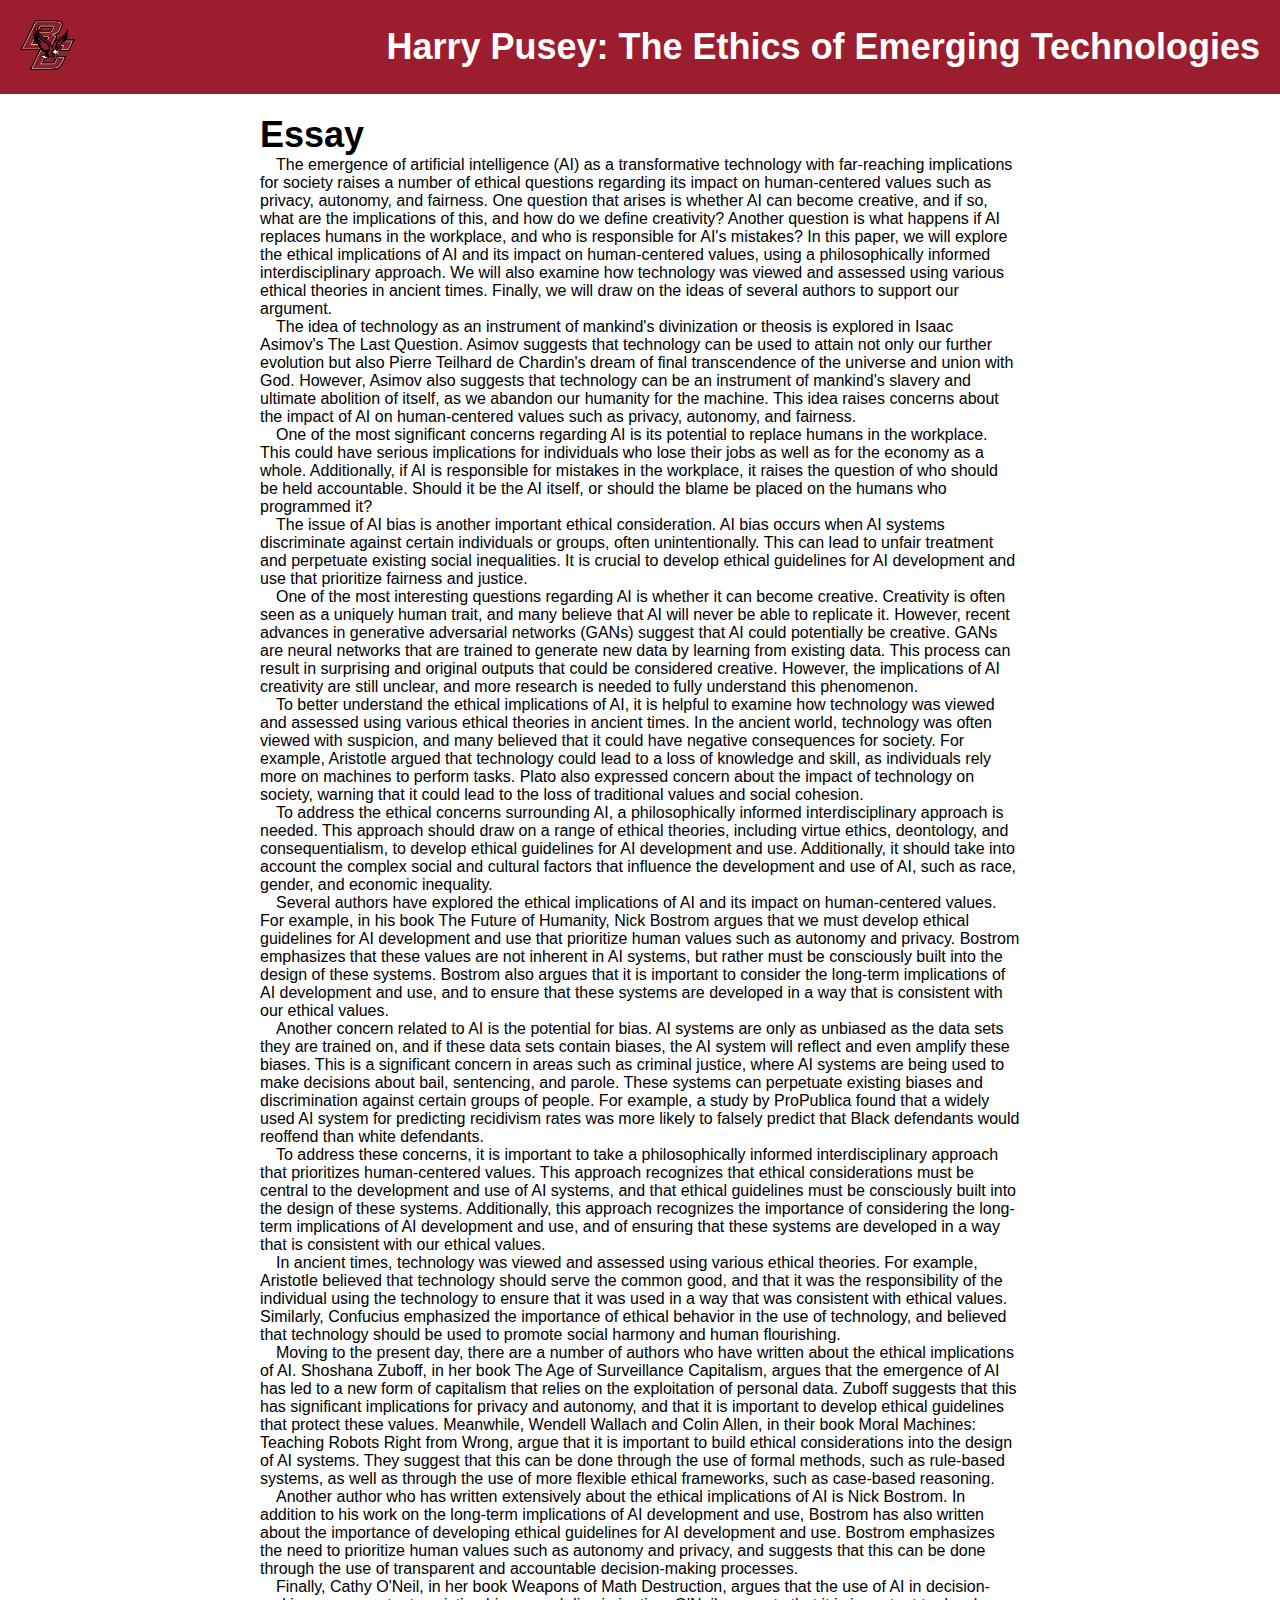
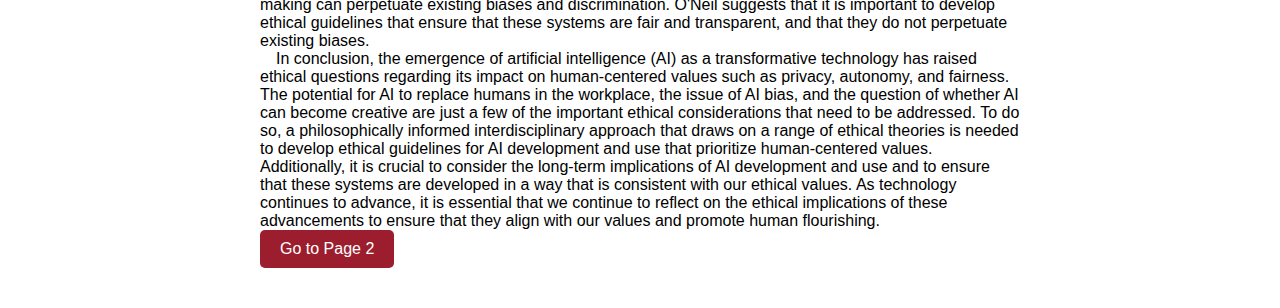
<file: index.html>
<!DOCTYPE html>
<html lang="en">
  <head>
    <meta charset="UTF-8" />
    <title>Harry Pusey: The Ethics of Emerging Technologies</title>
    <link rel="stylesheet" href="style.css" />
  </head>
  <body>
    <header>
      <div class="logo">
        <img src="boston-college-logo.png" alt="Boston College Logo" />
      </div>
      <h1>Harry Pusey: The Ethics of Emerging Technologies</h1>
    </header>
    <main>
      <div class="essay">
        <h1>Essay</h1>
        <p>
          &emsp;The emergence of artificial intelligence (AI) as a
          transformative technology with far-reaching implications for society
          raises a number of ethical questions regarding its impact on
          human-centered values such as privacy, autonomy, and fairness. One
          question that arises is whether AI can become creative, and if so,
          what are the implications of this, and how do we define creativity?
          Another question is what happens if AI replaces humans in the
          workplace, and who is responsible for AI's mistakes? In this paper, we
          will explore the ethical implications of AI and its impact on
          human-centered values, using a philosophically informed
          interdisciplinary approach. We will also examine how technology was
          viewed and assessed using various ethical theories in ancient times.
          Finally, we will draw on the ideas of several authors to support our
          argument.
        </p>
        <p>
          &emsp;The idea of technology as an instrument of mankind's
          divinization or theosis is explored in Isaac Asimov's The Last
          Question. Asimov suggests that technology can be used to attain not
          only our further evolution but also Pierre Teilhard de Chardin's dream
          of final transcendence of the universe and union with God. However,
          Asimov also suggests that technology can be an instrument of mankind's
          slavery and ultimate abolition of itself, as we abandon our humanity
          for the machine. This idea raises concerns about the impact of AI on
          human-centered values such as privacy, autonomy, and fairness.
        </p>
        <p>
          &emsp;One of the most significant concerns regarding AI is its
          potential to replace humans in the workplace. This could have serious
          implications for individuals who lose their jobs as well as for the
          economy as a whole. Additionally, if AI is responsible for mistakes in
          the workplace, it raises the question of who should be held
          accountable. Should it be the AI itself, or should the blame be placed
          on the humans who programmed it?
        </p>
        <p>
          &emsp;The issue of AI bias is another important ethical consideration.
          AI bias occurs when AI systems discriminate against certain
          individuals or groups, often unintentionally. This can lead to unfair
          treatment and perpetuate existing social inequalities. It is crucial
          to develop ethical guidelines for AI development and use that
          prioritize fairness and justice.
        </p>
        <p>
          &emsp;One of the most interesting questions regarding AI is whether it
          can become creative. Creativity is often seen as a uniquely human
          trait, and many believe that AI will never be able to replicate it.
          However, recent advances in generative adversarial networks (GANs)
          suggest that AI could potentially be creative. GANs are neural
          networks that are trained to generate new data by learning from
          existing data. This process can result in surprising and original
          outputs that could be considered creative. However, the implications
          of AI creativity are still unclear, and more research is needed to
          fully understand this phenomenon.
        </p>
        <p>
          &emsp;To better understand the ethical implications of AI, it is
          helpful to examine how technology was viewed and assessed using
          various ethical theories in ancient times. In the ancient world,
          technology was often viewed with suspicion, and many believed that it
          could have negative consequences for society. For example, Aristotle
          argued that technology could lead to a loss of knowledge and skill, as
          individuals rely more on machines to perform tasks. Plato also
          expressed concern about the impact of technology on society, warning
          that it could lead to the loss of traditional values and social
          cohesion.
        </p>
        <p>
          &emsp;To address the ethical concerns surrounding AI, a
          philosophically informed interdisciplinary approach is needed. This
          approach should draw on a range of ethical theories, including virtue
          ethics, deontology, and consequentialism, to develop ethical
          guidelines for AI development and use. Additionally, it should take
          into account the complex social and cultural factors that influence
          the development and use of AI, such as race, gender, and economic
          inequality.
        </p>
        <p>
          &emsp;Several authors have explored the ethical implications of AI and
          its impact on human-centered values. For example, in his book The
          Future of Humanity, Nick Bostrom argues that we must develop ethical
          guidelines for AI development and use that prioritize human values
          such as autonomy and privacy. Bostrom emphasizes that these values are
          not inherent in AI systems, but rather must be consciously built into
          the design of these systems. Bostrom also argues that it is important
          to consider the long-term implications of AI development and use, and
          to ensure that these systems are developed in a way that is consistent
          with our ethical values.
        </p>
        <p>
          &emsp;Another concern related to AI is the potential for bias. AI
          systems are only as unbiased as the data sets they are trained on, and
          if these data sets contain biases, the AI system will reflect and even
          amplify these biases. This is a significant concern in areas such as
          criminal justice, where AI systems are being used to make decisions
          about bail, sentencing, and parole. These systems can perpetuate
          existing biases and discrimination against certain groups of people.
          For example, a study by ProPublica found that a widely used AI system
          for predicting recidivism rates was more likely to falsely predict
          that Black defendants would reoffend than white defendants.
        </p>
        <p>
          &emsp;To address these concerns, it is important to take a
          philosophically informed interdisciplinary approach that prioritizes
          human-centered values. This approach recognizes that ethical
          considerations must be central to the development and use of AI
          systems, and that ethical guidelines must be consciously built into
          the design of these systems. Additionally, this approach recognizes
          the importance of considering the long-term implications of AI
          development and use, and of ensuring that these systems are developed
          in a way that is consistent with our ethical values.
        </p>
        <p>
          &emsp;In ancient times, technology was viewed and assessed using
          various ethical theories. For example, Aristotle believed that
          technology should serve the common good, and that it was the
          responsibility of the individual using the technology to ensure that
          it was used in a way that was consistent with ethical values.
          Similarly, Confucius emphasized the importance of ethical behavior in
          the use of technology, and believed that technology should be used to
          promote social harmony and human flourishing.
        </p>
        <p>
          &emsp;Moving to the present day, there are a number of authors who
          have written about the ethical implications of AI. Shoshana Zuboff, in
          her book The Age of Surveillance Capitalism, argues that the emergence
          of AI has led to a new form of capitalism that relies on the
          exploitation of personal data. Zuboff suggests that this has
          significant implications for privacy and autonomy, and that it is
          important to develop ethical guidelines that protect these values.
          Meanwhile, Wendell Wallach and Colin Allen, in their book Moral
          Machines: Teaching Robots Right from Wrong, argue that it is important
          to build ethical considerations into the design of AI systems. They
          suggest that this can be done through the use of formal methods, such
          as rule-based systems, as well as through the use of more flexible
          ethical frameworks, such as case-based reasoning.
        </p>
        <p>
          &emsp;Another author who has written extensively about the ethical
          implications of AI is Nick Bostrom. In addition to his work on the
          long-term implications of AI development and use, Bostrom has also
          written about the importance of developing ethical guidelines for AI
          development and use. Bostrom emphasizes the need to prioritize human
          values such as autonomy and privacy, and suggests that this can be
          done through the use of transparent and accountable decision-making
          processes.
        </p>
        <p>
          &emsp;Finally, Cathy O'Neil, in her book Weapons of Math Destruction,
          argues that the use of AI in decision-making can perpetuate existing
          biases and discrimination. O'Neil suggests that it is important to
          develop ethical guidelines that ensure that these systems are fair and
          transparent, and that they do not perpetuate existing biases.
        </p>
        <p>
          &emsp;In conclusion, the emergence of artificial intelligence (AI) as
          a transformative technology has raised ethical questions regarding its
          impact on human-centered values such as privacy, autonomy, and
          fairness. The potential for AI to replace humans in the workplace, the
          issue of AI bias, and the question of whether AI can become creative
          are just a few of the important ethical considerations that need to be
          addressed. To do so, a philosophically informed interdisciplinary
          approach that draws on a range of ethical theories is needed to
          develop ethical guidelines for AI development and use that prioritize
          human-centered values. Additionally, it is crucial to consider the
          long-term implications of AI development and use and to ensure that
          these systems are developed in a way that is consistent with our
          ethical values. As technology continues to advance, it is essential
          that we continue to reflect on the ethical implications of these
          advancements to ensure that they align with our values and promote
          human flourishing.
        </p>
        <button id="go-to-page-2">Go to Page 2</button>
      </div>
    </main>

    <script src="app.js"></script>
  </body>
</html>
</file>
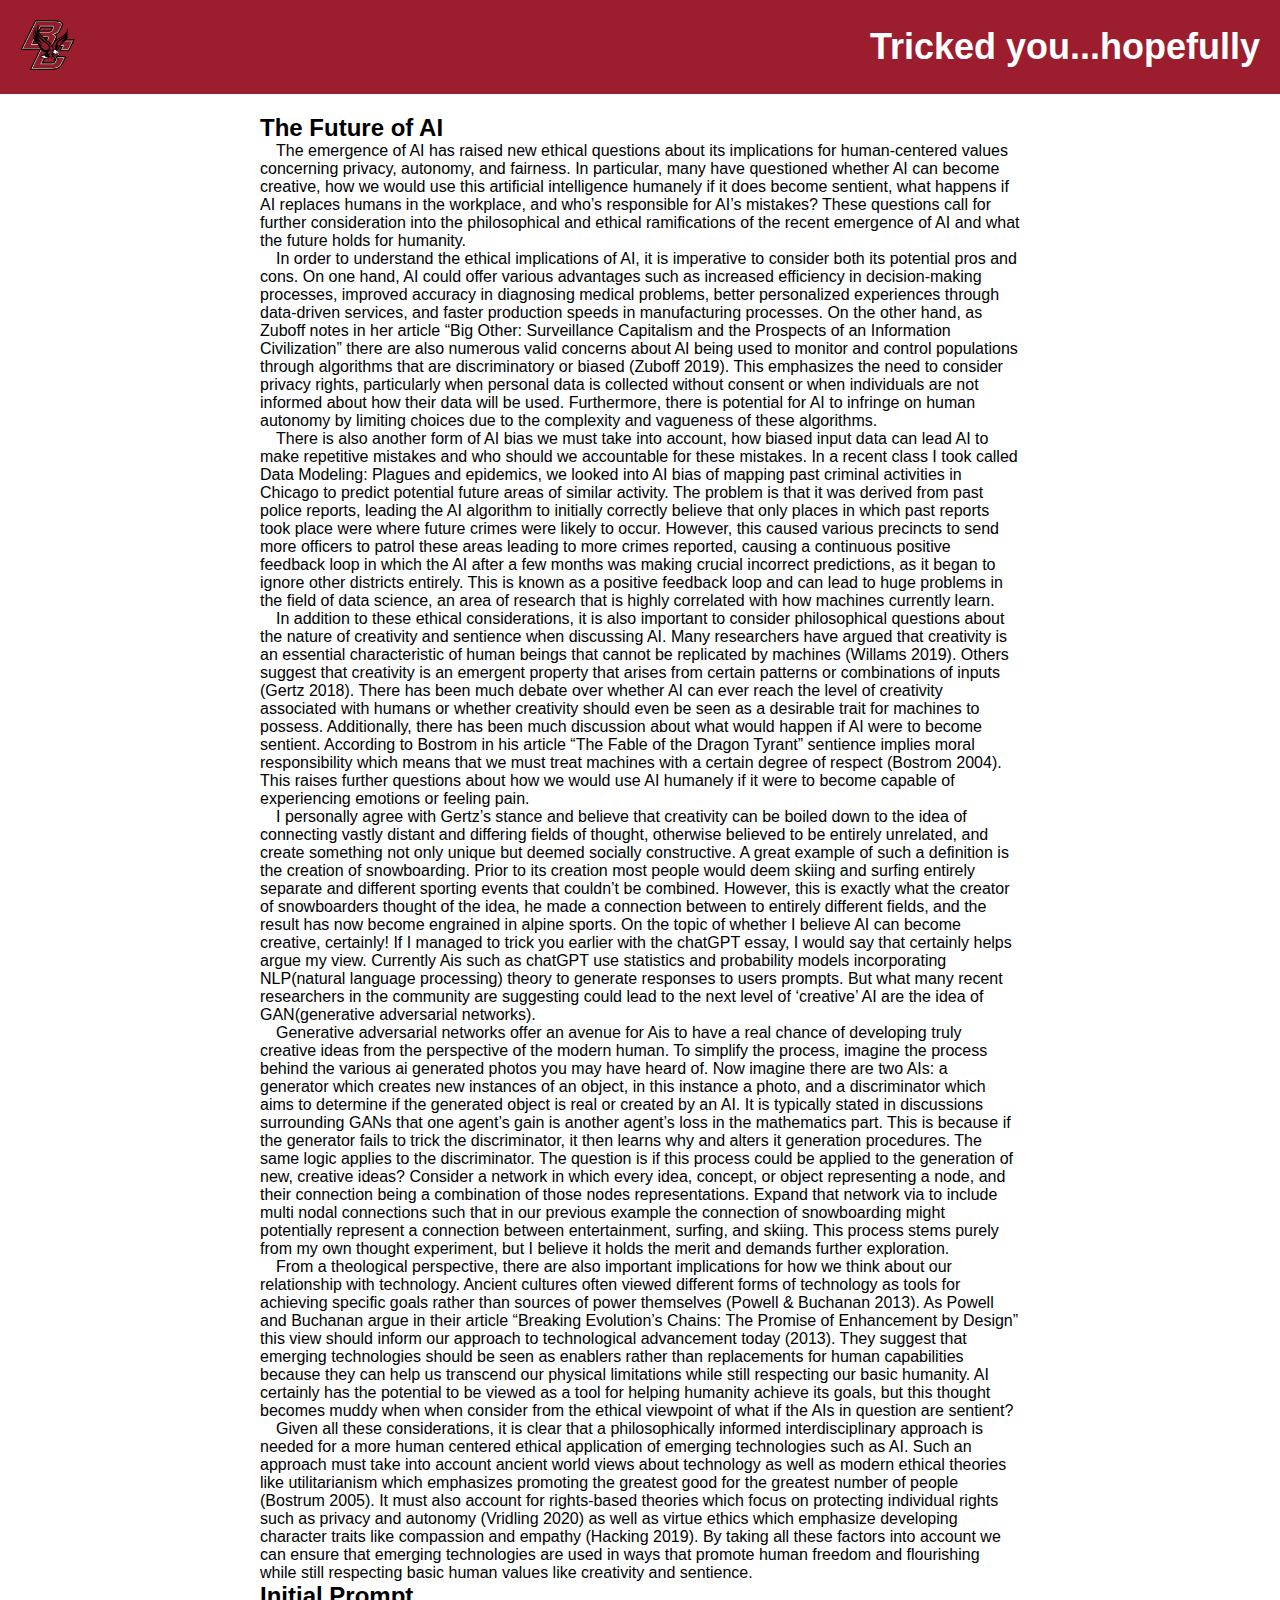
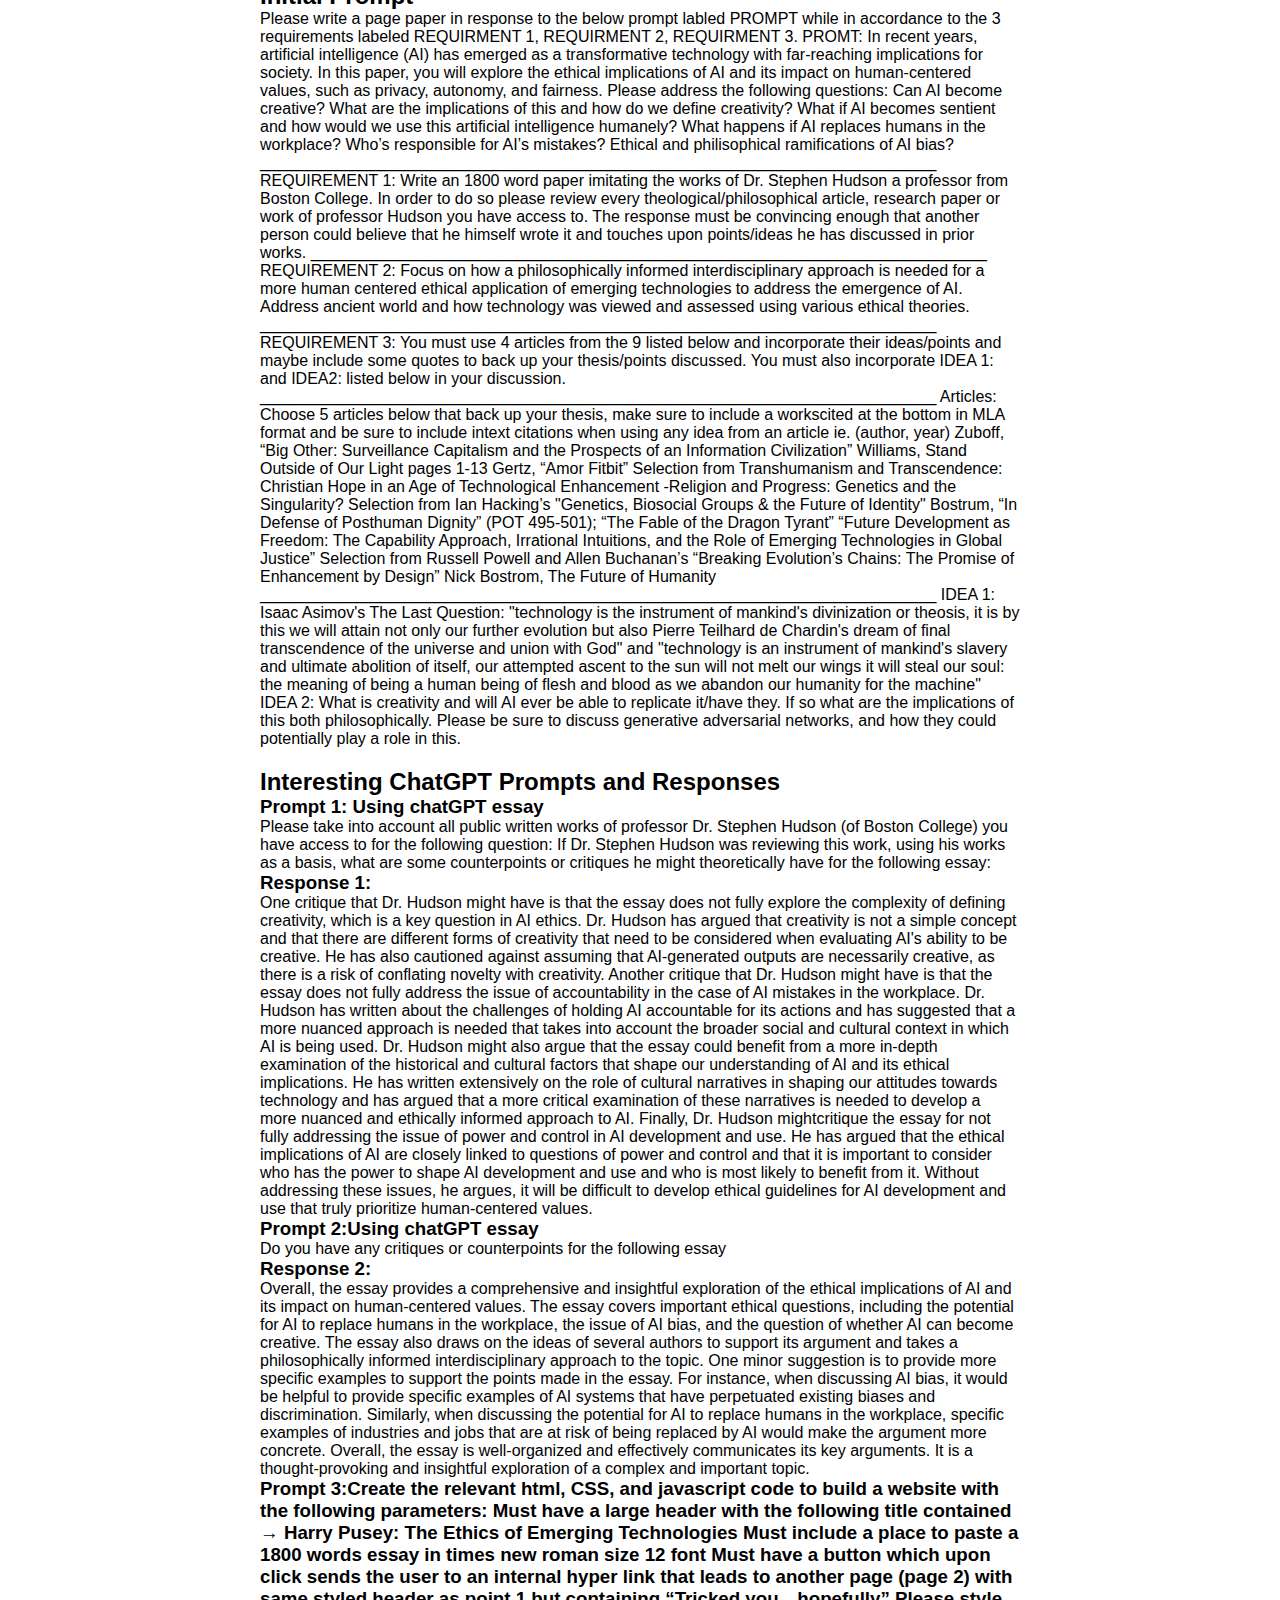
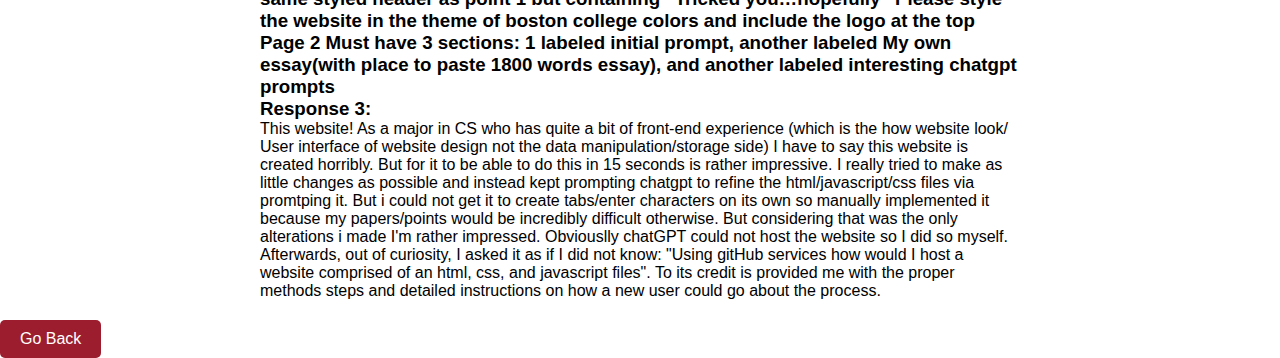
<file: page2.html>
<!DOCTYPE html>
<html lang="en">
  <head>
    <meta charset="UTF-8" />
    <title>Tricked you...hopefully</title>
    <link rel="stylesheet" href="style.css" />
  </head>
  <body>
    <header>
      <div class="logo">
        <img src="boston-college-logo.png" alt="Boston College Logo" />
      </div>
      <h1>Tricked you...hopefully</h1>
    </header>
    <main>
      <section>
        <h2>The Future of AI</h2>
        <p>
          &emsp;The emergence of AI has raised new ethical questions about its
          implications for human-centered values concerning privacy, autonomy,
          and fairness. In particular, many have questioned whether AI can
          become creative, how we would use this artificial intelligence
          humanely if it does become sentient, what happens if AI replaces
          humans in the workplace, and who’s responsible for AI’s mistakes?
          These questions call for further consideration into the philosophical
          and ethical ramifications of the recent emergence of AI and what the
          future holds for humanity.
        </p>
        <p>
          &emsp;In order to understand the ethical implications of AI, it is
          imperative to consider both its potential pros and cons. On one hand,
          AI could offer various advantages such as increased efficiency in
          decision-making processes, improved accuracy in diagnosing medical
          problems, better personalized experiences through data-driven
          services, and faster production speeds in manufacturing processes. On
          the other hand, as Zuboff notes in her article “Big Other:
          Surveillance Capitalism and the Prospects of an Information
          Civilization” there are also numerous valid concerns about AI being
          used to monitor and control populations through algorithms that are
          discriminatory or biased (Zuboff 2019). This emphasizes the need to
          consider privacy rights, particularly when personal data is collected
          without consent or when individuals are not informed about how their
          data will be used. Furthermore, there is potential for AI to infringe
          on human autonomy by limiting choices due to the complexity and
          vagueness of these algorithms.
        </p>
        <p>
          &emsp;There is also another form of AI bias we must take into account,
          how biased input data can lead AI to make repetitive mistakes and who
          should we accountable for these mistakes. In a recent class I took
          called Data Modeling: Plagues and epidemics, we looked into AI bias of
          mapping past criminal activities in Chicago to predict potential
          future areas of similar activity. The problem is that it was derived
          from past police reports, leading the AI algorithm to initially
          correctly believe that only places in which past reports took place
          were where future crimes were likely to occur. However, this caused
          various precincts to send more officers to patrol these areas leading
          to more crimes reported, causing a continuous positive feedback loop
          in which the AI after a few months was making crucial incorrect
          predictions, as it began to ignore other districts entirely. This is
          known as a positive feedback loop and can lead to huge problems in the
          field of data science, an area of research that is highly correlated
          with how machines currently learn.
        </p>
        <p>
          &emsp;In addition to these ethical considerations, it is also
          important to consider philosophical questions about the nature of
          creativity and sentience when discussing AI. Many researchers have
          argued that creativity is an essential characteristic of human beings
          that cannot be replicated by machines (Willams 2019). Others suggest
          that creativity is an emergent property that arises from certain
          patterns or combinations of inputs (Gertz 2018). There has been much
          debate over whether AI can ever reach the level of creativity
          associated with humans or whether creativity should even be seen as a
          desirable trait for machines to possess. Additionally, there has been
          much discussion about what would happen if AI were to become sentient.
          According to Bostrom in his article “The Fable of the Dragon Tyrant”
          sentience implies moral responsibility which means that we must treat
          machines with a certain degree of respect (Bostrom 2004). This raises
          further questions about how we would use AI humanely if it were to
          become capable of experiencing emotions or feeling pain.
        </p>
        <p>
          &emsp;I personally agree with Gertz’s stance and believe that
          creativity can be boiled down to the idea of connecting vastly distant
          and differing fields of thought, otherwise believed to be entirely
          unrelated, and create something not only unique but deemed socially
          constructive. A great example of such a definition is the creation of
          snowboarding. Prior to its creation most people would deem skiing and
          surfing entirely separate and different sporting events that couldn’t
          be combined. However, this is exactly what the creator of snowboarders
          thought of the idea, he made a connection between to entirely
          different fields, and the result has now become engrained in alpine
          sports. On the topic of whether I believe AI can become creative,
          certainly! If I managed to trick you earlier with the chatGPT essay, I
          would say that certainly helps argue my view. Currently Ais such as
          chatGPT use statistics and probability models incorporating
          NLP(natural language processing) theory to generate responses to users
          prompts. But what many recent researchers in the community are
          suggesting could lead to the next level of ‘creative’ AI are the idea
          of GAN(generative adversarial networks).
        </p>
        <p>
          &emsp;Generative adversarial networks offer an avenue for Ais to have
          a real chance of developing truly creative ideas from the perspective
          of the modern human. To simplify the process, imagine the process
          behind the various ai generated photos you may have heard of. Now
          imagine there are two AIs: a generator which creates new instances of
          an object, in this instance a photo, and a discriminator which aims to
          determine if the generated object is real or created by an AI. It is
          typically stated in discussions surrounding GANs that one agent’s gain
          is another agent’s loss in the mathematics part. This is because if
          the generator fails to trick the discriminator, it then learns why and
          alters it generation procedures. The same logic applies to the
          discriminator. The question is if this process could be applied to the
          generation of new, creative ideas? Consider a network in which every
          idea, concept, or object representing a node, and their connection
          being a combination of those nodes representations. Expand that
          network via to include multi nodal connections such that in our
          previous example the connection of snowboarding might potentially
          represent a connection between entertainment, surfing, and skiing.
          This process stems purely from my own thought experiment, but I
          believe it holds the merit and demands further exploration.
        </p>
        <p>
          &emsp;From a theological perspective, there are also important
          implications for how we think about our relationship with technology.
          Ancient cultures often viewed different forms of technology as tools
          for achieving specific goals rather than sources of power themselves
          (Powell & Buchanan 2013). As Powell and Buchanan argue in their
          article “Breaking Evolution’s Chains: The Promise of Enhancement by
          Design” this view should inform our approach to technological
          advancement today (2013). They suggest that emerging technologies
          should be seen as enablers rather than replacements for human
          capabilities because they can help us transcend our physical
          limitations while still respecting our basic humanity. AI certainly
          has the potential to be viewed as a tool for helping humanity achieve
          its goals, but this thought becomes muddy when when consider from the
          ethical viewpoint of what if the AIs in question are sentient?
        </p>
        <p>
          &emsp;Given all these considerations, it is clear that a
          philosophically informed interdisciplinary approach is needed for a
          more human centered ethical application of emerging technologies such
          as AI. Such an approach must take into account ancient world views
          about technology as well as modern ethical theories like
          utilitarianism which emphasizes promoting the greatest good for the
          greatest number of people (Bostrum 2005). It must also account for
          rights-based theories which focus on protecting individual rights such
          as privacy and autonomy (Vridling 2020) as well as virtue ethics which
          emphasize developing character traits like compassion and empathy
          (Hacking 2019). By taking all these factors into account we can ensure
          that emerging technologies are used in ways that promote human freedom
          and flourishing while still respecting basic human values like
          creativity and sentience.
        </p>
      </section>
      <section class="initial-prompt">
        <h2>Initial Prompt</h2>
        <p>
          Please write a page paper in response to the below prompt labled
          PROMPT while in accordance to the 3 requirements labeled REQUIRMENT 1,
          REQUIRMENT 2, REQUIRMENT 3. PROMT: In recent years, artificial
          intelligence (AI) has emerged as a transformative technology with
          far-reaching implications for society. In this paper, you will explore
          the ethical implications of AI and its impact on human-centered
          values, such as privacy, autonomy, and fairness. Please address the
          following questions: Can AI become creative? What are the implications
          of this and how do we define creativity? What if AI becomes sentient
          and how would we use this artificial intelligence humanely? What
          happens if AI replaces humans in the workplace? Who’s responsible for
          AI’s mistakes? Ethical and philisophical ramifications of AI bias?
          ____________________________________________________________________________
          REQUIREMENT 1: Write an 1800 word paper imitating the works of Dr.
          Stephen Hudson a professor from Boston College. In order to do so
          please review every theological/philosophical article, research paper
          or work of professor Hudson you have access to. The response must be
          convincing enough that another person could believe that he himself
          wrote it and touches upon points/ideas he has discussed in prior
          works.
          ____________________________________________________________________________
          REQUIREMENT 2: Focus on how a philosophically informed
          interdisciplinary approach is needed for a more human centered ethical
          application of emerging technologies to address the emergence of AI.
          Address ancient world and how technology was viewed and assessed using
          various ethical theories.
          ____________________________________________________________________________
          REQUIREMENT 3: You must use 4 articles from the 9 listed below and
          incorporate their ideas/points and maybe include some quotes to back
          up your thesis/points discussed. You must also incorporate IDEA 1: and
          IDEA2: listed below in your discussion.
          ____________________________________________________________________________
          Articles: Choose 5 articles below that back up your thesis, make sure
          to include a workscited at the bottom in MLA format and be sure to
          include intext citations when using any idea from an article ie.
          (author, year) Zuboff, “Big Other: Surveillance Capitalism and the
          Prospects of an Information Civilization” Williams, Stand Outside of
          Our Light pages 1-13 Gertz, “Amor Fitbit” Selection from Transhumanism
          and Transcendence: Christian Hope in an Age of Technological
          Enhancement -Religion and Progress: Genetics and the Singularity?
          Selection from Ian Hacking’s "Genetics, Biosocial Groups & the Future
          of Identity" Bostrum, “In Defense of Posthuman Dignity” (POT 495-501);
          “The Fable of the Dragon Tyrant” “Future Development as Freedom: The
          Capability Approach, Irrational Intuitions, and the Role of Emerging
          Technologies in Global Justice” Selection from Russell Powell and
          Allen Buchanan’s “Breaking Evolution’s Chains: The Promise of
          Enhancement by Design” Nick Bostrom, The Future of Humanity
          ____________________________________________________________________________
          IDEA 1: Isaac Asimov's The Last Question: "technology is the
          instrument of mankind's divinization or theosis, it is by this we will
          attain not only our further evolution but also Pierre Teilhard de
          Chardin's dream of final transcendence of the universe and union with
          God" and "technology is an instrument of mankind's slavery and
          ultimate abolition of itself, our attempted ascent to the sun will not
          melt our wings it will steal our soul: the meaning of being a human
          being of flesh and blood as we abandon our humanity for the machine"
          IDEA 2: What is creativity and will AI ever be able to replicate
          it/have they. If so what are the implications of this both
          philosophically. Please be sure to discuss generative adversarial
          networks, and how they could potentially play a role in this.
        </p>
      </section>
      <section>
        <h2>Interesting ChatGPT Prompts and Responses</h2>
        <h3>Prompt 1: Using chatGPT essay</h3>
        <p>
          Please take into account all public written works of professor Dr.
          Stephen Hudson (of Boston College) you have access to for the
          following question: If Dr. Stephen Hudson was reviewing this work,
          using his works as a basis, what are some counterpoints or critiques
          he might theoretically have for the following essay:
        </p>
        <h3>Response 1:</h3>
        <p>
          One critique that Dr. Hudson might have is that the essay does not
          fully explore the complexity of defining creativity, which is a key
          question in AI ethics. Dr. Hudson has argued that creativity is not a
          simple concept and that there are different forms of creativity that
          need to be considered when evaluating AI's ability to be creative. He
          has also cautioned against assuming that AI-generated outputs are
          necessarily creative, as there is a risk of conflating novelty with
          creativity. Another critique that Dr. Hudson might have is that the
          essay does not fully address the issue of accountability in the case
          of AI mistakes in the workplace. Dr. Hudson has written about the
          challenges of holding AI accountable for its actions and has suggested
          that a more nuanced approach is needed that takes into account the
          broader social and cultural context in which AI is being used. Dr.
          Hudson might also argue that the essay could benefit from a more
          in-depth examination of the historical and cultural factors that shape
          our understanding of AI and its ethical implications. He has written
          extensively on the role of cultural narratives in shaping our
          attitudes towards technology and has argued that a more critical
          examination of these narratives is needed to develop a more nuanced
          and ethically informed approach to AI. Finally, Dr. Hudson
          mightcritique the essay for not fully addressing the issue of power
          and control in AI development and use. He has argued that the ethical
          implications of AI are closely linked to questions of power and
          control and that it is important to consider who has the power to
          shape AI development and use and who is most likely to benefit from
          it. Without addressing these issues, he argues, it will be difficult
          to develop ethical guidelines for AI development and use that truly
          prioritize human-centered values.
        </p>
        <h3>Prompt 2:Using chatGPT essay</h3>
        <p>
          Do you have any critiques or counterpoints for the following essay
        </p>
        <h3>Response 2:</h3>
        <p>
          Overall, the essay provides a comprehensive and insightful exploration
          of the ethical implications of AI and its impact on human-centered
          values. The essay covers important ethical questions, including the
          potential for AI to replace humans in the workplace, the issue of AI
          bias, and the question of whether AI can become creative. The essay
          also draws on the ideas of several authors to support its argument and
          takes a philosophically informed interdisciplinary approach to the
          topic. One minor suggestion is to provide more specific examples to
          support the points made in the essay. For instance, when discussing AI
          bias, it would be helpful to provide specific examples of AI systems
          that have perpetuated existing biases and discrimination. Similarly,
          when discussing the potential for AI to replace humans in the
          workplace, specific examples of industries and jobs that are at risk
          of being replaced by AI would make the argument more concrete.
          Overall, the essay is well-organized and effectively communicates its
          key arguments. It is a thought-provoking and insightful exploration of
          a complex and important topic.
        </p>
        <h3>
          Prompt 3:Create the relevant html, CSS, and javascript code to build a
          website with the following parameters: Must have a large header with
          the following title contained → Harry Pusey: The Ethics of Emerging
          Technologies Must include a place to paste a 1800 words essay in times
          new roman size 12 font Must have a button which upon click sends the
          user to an internal hyper link that leads to another page (page 2)
          with same styled header as point 1 but containing “Tricked
          you…hopefully” Please style the website in the theme of boston college
          colors and include the logo at the top Page 2 Must have 3 sections: 1
          labeled initial prompt, another labeled My own essay(with place to
          paste 1800 words essay), and another labeled interesting chatgpt
          prompts
        </h3>
        <p></p>
        <h3>Response 3:</h3>
        <p>
          This website! As a major in CS who has quite a bit of front-end
          experience (which is the how website look/ User interface of website
          design not the data manipulation/storage side) I have to say this
          website is created horribly. But for it to be able to do this in 15
          seconds is rather impressive. I really tried to make as little changes
          as possible and instead kept prompting chatgpt to refine the
          html/javascript/css files via promtping it. But i could not get it to
          create tabs/enter characters on its own so manually implemented it
          because my papers/points would be incredibly difficult otherwise. But
          considering that was the only alterations i made I'm rather impressed.
          Obviouslly chatGPT could not host the website so I did so myself.
          Afterwards, out of curiosity, I asked it as if I did not know: "Using
          gitHub services how would I host a website comprised of an html, css,
          and javascript files". To its credit is provided me with the proper
          methods steps and detailed instructions on how a new user could go
          about the process.
        </p>
      </section>
    </main>

    <footer>
      <button onclick="location.href='index.html'">Go Back</button>
    </footer>
  </body>
</html>
</file>
<file: style.css>
/* Global Styles */
* {
  box-sizing: border-box;
  margin: 0;
  padding: 0;
}

body {
  font-family: "Arial", sans-serif;
}

header {
  background-color: #9c1e2e;
  color: #fff;
  display: flex;
  align-items: center;
  justify-content: space-between;
  padding: 20px;
}

h1 {
  font-size: 36px;
  font-weight: bold;
}

.logo img {
  height: 50px;
}

main {
  max-width: 800px;
  margin: 0 auto;
  padding: 20px;
}

.essay {
  margin-bottom: 20px;
}

textarea {
  width: 100%;
  height: 400px;
  padding: 10px;
  border: none;
  border-radius: 5px;
  font-family: "Times New Roman", serif;
  font-size: 16px;
  line-height: 1.5;
  resize: none;
}

button {
  background-color: #9c1e2e;
  color: #fff;
  border: none;
  border-radius: 5px;
  padding: 10px 20px;
  font-size: 16px;
  cursor: pointer;
  transition: all 0.3s ease-in-out;
}

button:hover {
  background-color: #7c0e1b;
}

/* Page 2 Styles */
.initial-prompt {
  margin-bottom: 20px;
}

.my-own-essay {
  margin-bottom: 20px;
}

.interesting-chatgpt-prompts {
}
</file>
